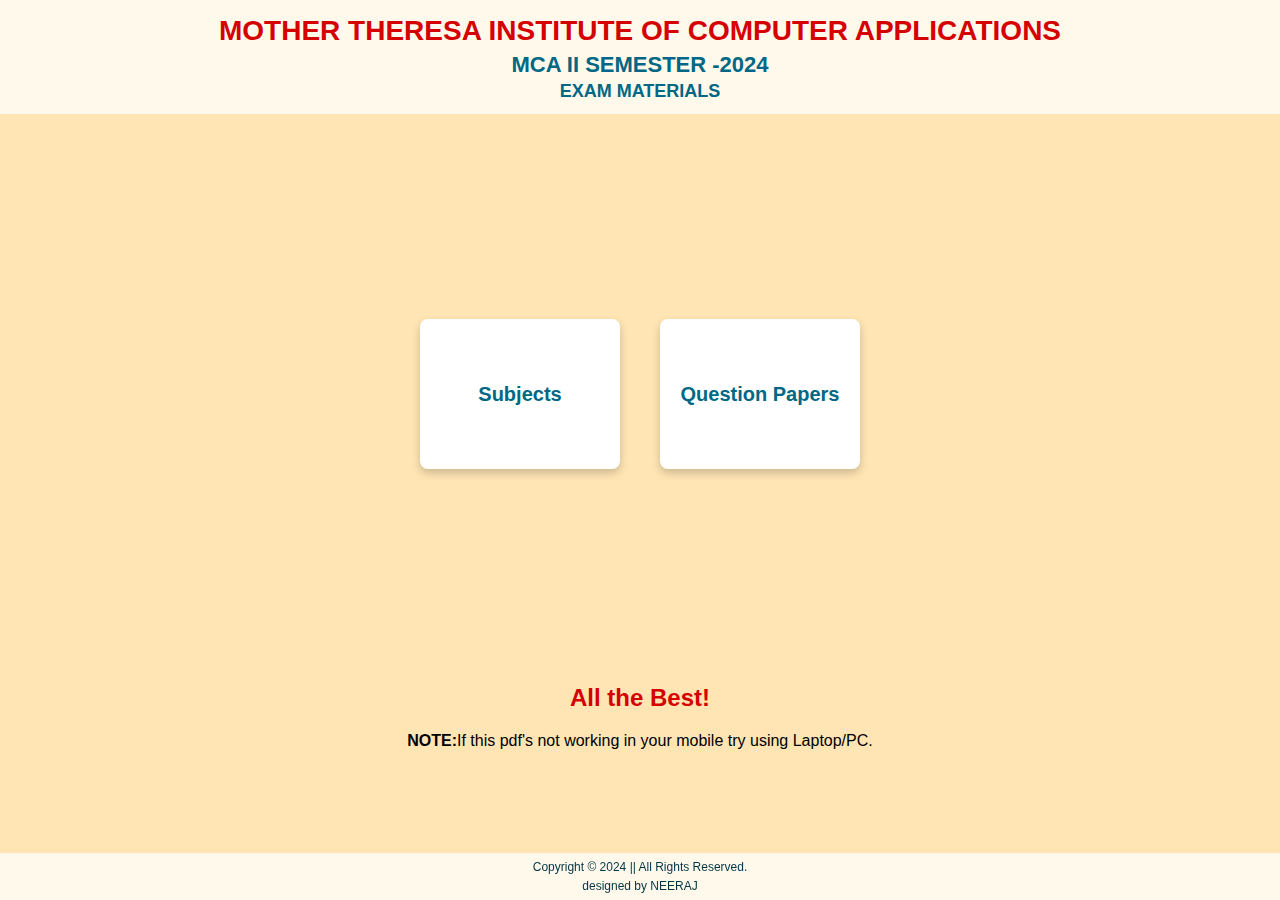
<file: index.html>
<!DOCTYPE html>
<html lang="en">
<head>
    <meta charset="UTF-8">
    <meta name="viewport" content="width=device-width, initial-scale=1.0, user-scalable=yes">
    <link rel="stylesheet" type="text/css" href="assets/css/styles.css">
    <link rel="stylesheet" href="https://cdnjs.cloudflare.com/ajax/libs/font-awesome/6.0.0-beta3/css/all.min.css">
    <title>SEM II - Exam Materials</title>
</head>
<body background="assets/img/banner.jpg">
    <!--Header-->
    <header>
        <h1>MOTHER THERESA INSTITUTE OF COMPUTER APPLICATIONS</h1>
        <h2>MCA II SEMESTER -2024</h2>
        <h3>EXAM MATERIALS</h3>
    </header>

    <!--Section-->
    <section class="content-section">

        <div class="tab">
            <a href="subjects.html" class="tab-link">Subjects</a>
        </div>
        <div class="tab">
            <a href="questionpapers.html" class="tab-link">Question Papers</a>
        </div>
        
    </section>
    <h2 align="center" style="color: #d50000;">All the Best!</h2>
    <p align="center"><b>NOTE:</b>If this pdf's not working in your mobile try using Laptop/PC.</p>
    <!-- Footer -->
    <footer>
        <p class="footer-line">Copyright &copy; 2024 || All Rights Reserved.</p>  
        <p class="footer-line">designed by NEERAJ</p>  
    </footer>

</body>
</html>
</file>
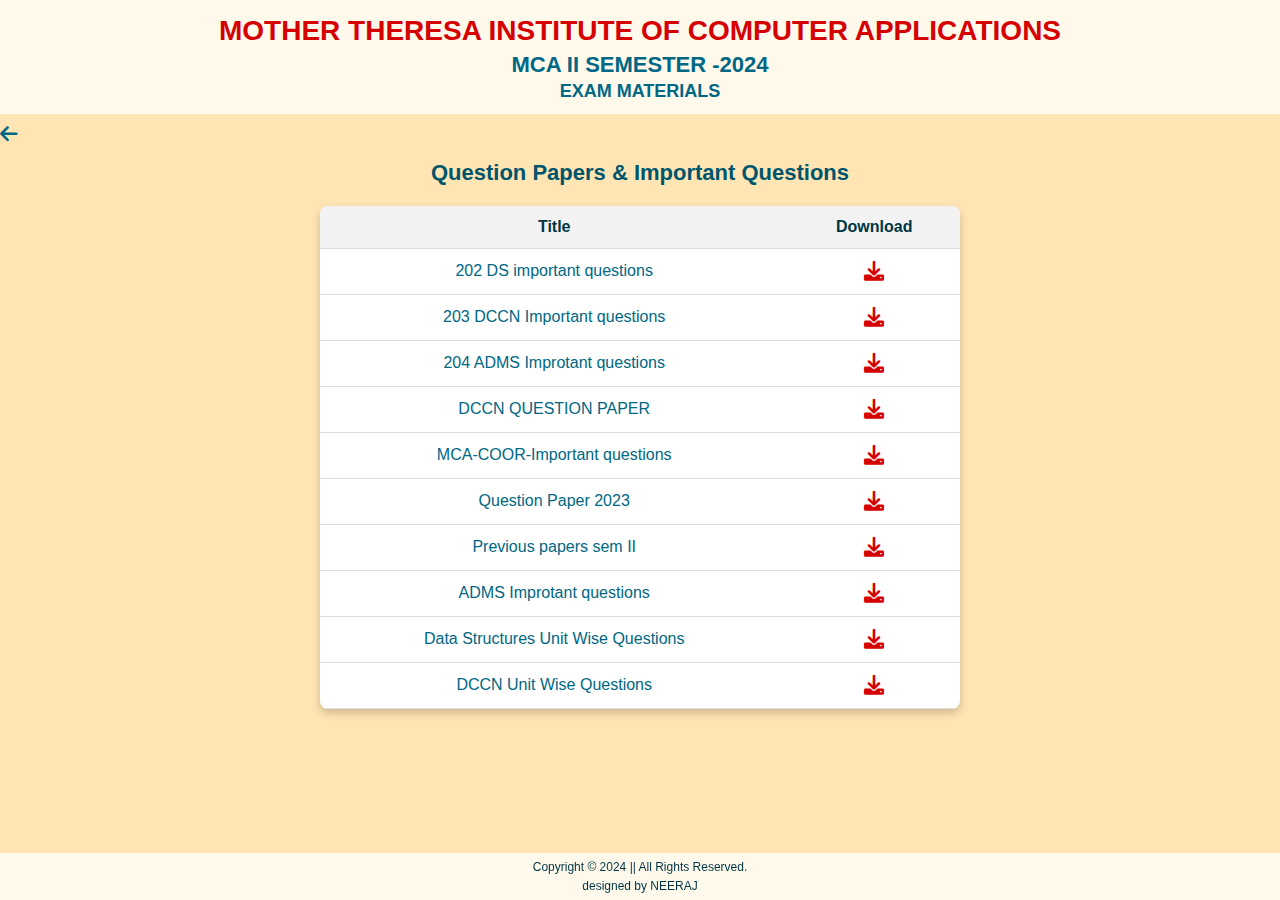
<file: questionpapers.html>
<!DOCTYPE html>
<html lang="en">
<head>
    <meta charset="UTF-8">
    <meta name="viewport" content="width=device-width, initial-scale=1.0, user-scalable=yes">
    <link rel="stylesheet" type="text/css" href="assets/css/styles.css">
    <link rel="stylesheet" href="https://cdnjs.cloudflare.com/ajax/libs/font-awesome/6.0.0-beta3/css/all.min.css">
    <title>Question Papers</title>
</head>
<body background="assets/img/banner.jpg">
    <!--Header-->
    <header>
        <h1>MOTHER THERESA INSTITUTE OF COMPUTER APPLICATIONS</h1>
        <h2>MCA II SEMESTER -2024</h2>
        <h3>EXAM MATERIALS</h3>
    </header>

    <!--Section-->
<section>
    <a href="index.html"><i class="fa-solid fa-arrow-left"></i></a>
    <h1>Question Papers & Important Questions</h1>

    <table class="styled-table">
        <thead>
            <tr>
                <th>Title</th>
                <th>Download</th>
            </tr>
        </thead>
        <tbody>
            <tr data-date="2024-09-22">
                <td>202 DS important questions<span class="new-label" style="display: none; color:red;">(New)</span></td>
                <td><a href="examfiles/202 DS important questions.pdf" download><i class="fa-solid fa-download"></i></a></td>
            </tr>
            <tr data-date="2024-09-22">
                <td>203 DCCN Important questions<span class="new-label" style="display: none; color:red;">(New)</span></td>
                <td><a href="examfiles/203 DCCN Important questions.pdf" download><i class="fa-solid fa-download"></i></a></td>
            </tr>
            <tr data-date="2024-09-22">
                <td>204 ADMS Improtant questions<span class="new-label" style="display: none; color:red;">(New)</span></td>
                <td><a href="examfiles/204 ADMS Improtant questions.pdf" download><i class="fa-solid fa-download"></i></a></td>
            </tr>
            <tr data-date="2024-09-22">
                <td>DCCN QUESTION PAPER<span class="new-label" style="display: none; color:red;">(New)</span></td>
                <td><a href="examfiles/DCCN QUESTION PAPER.pdf" download><i class="fa-solid fa-download"></i></a></td>
            </tr>
            <tr data-date="2024-09-22">
                <td>MCA-COOR-Important questions<span class="new-label" style="display: none; color:red;">(New)</span></td>
                <td><a href="examfiles/MCA-COOR-Important questions.pdf" download><i class="fa-solid fa-download"></i></a></td>
            </tr>
            <tr data-date="2024-09-22">
                <td>Question Paper 2023<span class="new-label" style="display: none; color:red;">(New)</span></td>
                <td><a href="examfiles/Question Paper 2023.pdf" download><i class="fa-solid fa-download"></i></a></td>
            </tr>
            
            <tr>
                <td>Previous papers sem II</td>
                <td><a href="examfiles/Prevoius papers sem II.pdf" download><i class="fa-solid fa-download"></i></a></td>
            </tr>
            <tr>
                <td>ADMS Improtant questions</td>
                <td><a href="examfiles/ADMS Improtant questions.pdf" download><i class="fa-solid fa-download"></i></a></td>
            </tr>
            <tr>
                <td>Data Structures Unit Wise Questions</td>
                <td><a href="examfiles/Data Structures Unit Wise Questions-1.pdf" download><i class="fa-solid fa-download"></i></a></td>
            </tr>
            <tr>
                <td>DCCN Unit Wise Questions</td>
                <td><a href="examfiles/DCCN Unit Wise Questions.pdf" download><i class="fa-solid fa-download"></i></a></td>
            </tr>
            <!-- Add more rows as needed -->
        </tbody>
    </table>
</section>

    <!-- Footer -->
    <footer>
        <p class="footer-line">Copyright &copy; 2024 || All Rights Reserved.</p>  
        <p class="footer-line">designed by NEERAJ</p>  
    </footer>
    <script>
        // Get the current date
        const currentDate = new Date();

        // Function to check if a date is within the last 3 or 4 days
        function isNew(dateString) {
            const addedDate = new Date(dateString);
            const timeDifference = currentDate - addedDate;
            const daysDifference = timeDifference / (1000 * 3600 * 24); // Convert milliseconds to days
            return daysDifference <= 4; // Check if the PDF is new within 4 days
        }

        // Select all rows with the data-date attribute
        const rows = document.querySelectorAll('tr[data-date]');

        rows.forEach(row => {
            const date = row.getAttribute('data-date');
            if (isNew(date)) {
                row.querySelector('.new-label').style.display = 'inline';
            }
        });
    </script>

</body>
</html>
</file>
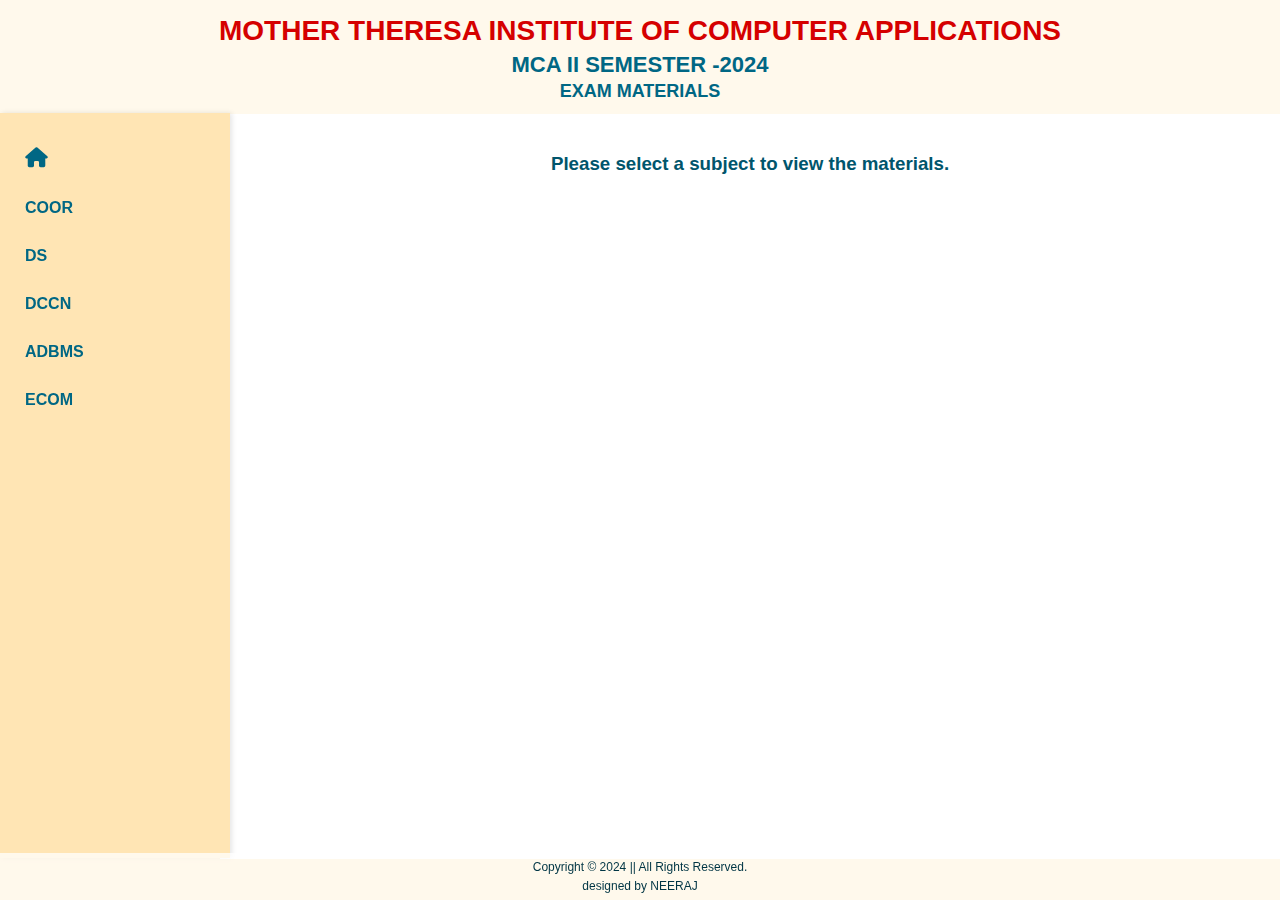
<file: subjects.html>
<!DOCTYPE html>
<html lang="en">
<head>
    <meta charset="UTF-8">
    <meta name="viewport" content="width=device-width, initial-scale=1.0, user-scalable=yes">
    <link rel="stylesheet" type="text/css" href="assets/css/styles.css">
    <link rel="stylesheet" href="https://cdnjs.cloudflare.com/ajax/libs/font-awesome/6.0.0-beta3/css/all.min.css">
    <title>Subjects</title>
</head>
<body background="assets/img/banner.jpg">
    <!-- Header -->
    <header>
        <h1>MOTHER THERESA INSTITUTE OF COMPUTER APPLICATIONS</h1>
        <h2>MCA II SEMESTER -2024</h2>
        <h3>EXAM MATERIALS</h3>
    </header>
    <i class="fa-solid fa-bars" id="sidebar-toggle"></i>

    <!-- Main Container -->
    <div class="main-container">
        <!-- Sidebar Navigation -->
        <nav class="sidebar">
            <a href="index.html"><i class="fa-solid fa-house"></i></a>
            <!-- <a href="subjects.html"><i class="fa-solid fa-arrow-left"></i></a> -->
            <a href="#" class="nav-link" data-target="coor-content">COOR</a>
            <a href="#" class="nav-link" data-target="ds-content">DS</a>
            <a href="#" class="nav-link" data-target="dccn-content">DCCN</a>
            <a href="#" class="nav-link" data-target="adbms-content">ADBMS</a>
            <a href="#" class="nav-link" data-target="ecom-content">ECOM</a>
        </nav>

        <!-- Content Section -->
        <section class="content-section1" id="content-section">
            <!-- Default content, this can be empty or have a welcome message -->
            <h3>Please select a subject to view the materials.</h3>
        </section>
    </div>

    <!-- Footer -->
    <footer>
        <p class="footer-line">Copyright &copy; 2024 || All Rights Reserved.</p>
        <p class="footer-line">designed by NEERAJ</p>
    </footer>

    <script>
        // JavaScript to change the content based on the selected link
        document.querySelectorAll('.nav-link').forEach(link => {
            link.addEventListener('click', function(e) {
                e.preventDefault(); // Prevent default anchor click behavior

                // Get the target content id
                const targetId = this.getAttribute('data-target');
                
                // Get the section element
                const contentSection = document.getElementById('content-section');

                // Change the content based on the targetId
                if (targetId === 'coor-content') {
                    contentSection.innerHTML = `
                        <h1>MCA 201- Computer Oriented Operations Research</h1>
                        <table class="styled-table">
                            <thead>
                                <tr>
                                    <th>Files</th>
                                    <th>Download</th>
                                </tr>
                            </thead>
                            <tbody>
                                <tr>
                                    <td>UNIT-I</td>
                                    <td><a href="examfiles/COOR/MCA OR Unit I.pdf" download><i class="fa-solid fa-download"></i></a></td>
                                </tr>
                                <tr>
                                    <td>UNIT-II</td>
                                    <td><a href="examfiles/COOR/MCA OR Unit II.pdf" download><i class="fa-solid fa-download"></i></a></td>
                                </tr>
                                <tr>
                                    <td>UNIT-III</td>
                                    <td><a href="examfiles/COOR/MCA OR Unit III.pdf" download><i class="fa-solid fa-download"></i></a></td>
                                </tr>
                                <tr>
                                    <td>UNIT-IV</td>
                                    <td><a href="examfiles/COOR/MCA OR Unit IV.pdf" download><i class="fa-solid fa-download"></i></a></td>
                                </tr>
                                <tr>
                                    <td>UNIT-V</td>
                                    <td><a href="examfiles/COOR/MCA OR Unit V.pdf" download><i class="fa-solid fa-download"></i></a></td>
                                </tr>
                                <tr>
                                    <td>UNIT-V(2)</td>
                                    <td><a href="examfiles/COOR/MCA OR Unit V-Network scheduling.pdf" download><i class="fa-solid fa-download"></i></a></td>
                                </tr>
                            </tbody>
                        </table>
                    `;
                } else if (targetId === 'ds-content') {
                    contentSection.innerHTML = `
                        <h1>MCA 202- Data Structures Using Java</h1>
                        <table class="styled-table">
                            <thead>
                                <tr colspan="2">
                                    <th>Files</th>
                                    <th>Download</th>
                                </tr>
                            </thead>
                            <tbody>
                                <tr>
                                    <td>DS-MCA II SEM</td>
                                    <td><a href="examfiles/DS/202 DS - MCA II SEM.pdf" download><i class="fa-solid fa-download"></i></a></td>
                                </tr>
                                <tr>
                                    <td>Data Structures and Algorithms</td>
                                    <td><a href="examfiles/DS/Data Structures and Algorithms.pdf" download><i class="fa-solid fa-download"></i></a></td>
                                </tr>
                                <tr>
                                    <td>Data-structures-by-d-samantha</td>
                                    <td><a href="examfiles/DS/Data-structures-by-d-samantha.pdf" download><i class="fa-solid fa-download"></i></a></td>
                                </tr>
                            </tbody>
                        </table>
                    `;
                }else if (targetId === 'dccn-content') {
                    contentSection.innerHTML = `
                        <h1>MCA 203- Data Communication and Computer Networks</h1>
                        <table class="styled-table">
                            <thead>
                                <tr colspan="2">
                                    <th>Files</th>
                                    <th>Download</th>
                                </tr>
                            </thead>
                            <tbody>
                                <tr>
                                    <td>DCCN-MCA II SEM</td>
                                    <td><a href="examfiles/DCCN/203 DCCN - MCA II SEM.pdf" download><i class="fa-solid fa-download"></i></a></td>
                                </tr>
                                <tr>
                                    <td>Data-Communications-and-Networking</td>
                                    <td><a href="examfiles/DCCN/Data-Communications-and-Networking-By-Behrouz-A.Forouzan.pdf" download><i class="fa-solid fa-download"></i></a></td>
                                </tr>
                                <tr>
                                    <td>DCCN Cryptography by HOD</td>
                                    <td><a href="examfiles/DCCN/DCCN Cryptography by HOD.pdf" download><i class="fa-solid fa-download"></i></a></td>
                                </tr>
                                <tr>
                                    <td>DCCN Notes by HOD</td>
                                    <td><a href="examfiles/DCCN/DCCN Notes by HOD.pdf" download><i class="fa-solid fa-download"></i></a></td>
                                </tr>
                                <tr>
                                    <td>DCCN Questions by HOD</td>
                                    <td><a href="examfiles/DCCN/DCCN Questions by HOD.pdf" download><i class="fa-solid fa-download"></i></a></td>
                                </tr>
                                <tr>
                                    <td>DCCN Unit 5-Topics</td>
                                    <td><a href="examfiles/DCCN/DCCN Unit 5.pdf" download><i class="fa-solid fa-download"></i></a></td>
                                </tr>
                                <tr>
                                    <td>DCCN-Notes-MCA</td>
                                    <td><a href="examfiles/DCCN/DCCN-Notes-MCA.pdf" download><i class="fa-solid fa-download"></i></a></td>
                                </tr>
                            </tbody>
                        </table>
                    `;
                }else if (targetId === 'adbms-content') {
                    contentSection.innerHTML = `
                        <h1>MCA 204- Advanced Database Management Systems </h1>
                        <table class="styled-table">
                            <thead>
                                <tr colspan="2">
                                    <th>Files</th>
                                    <th>Download</th>
                                </tr>
                            </thead>
                            <tbody>
                                <tr>
                                    <td>ADMS-MCA II SEM</td>
                                    <td><a href="examfiles/ADBMS/204 ADMS - MCA II SEM.pdf" download><i class="fa-solid fa-download"></i></a></td>
                                </tr>                               
                            </tbody>
                        </table>
                    `;
                }else if (targetId === 'ecom-content') {
                    contentSection.innerHTML = `
                        <h1>MCA 205A E-Commerce </h1>
                        <table class="styled-table">
                            <thead>
                                <tr colspan="2">
                                    <th>Files</th>
                                    <th>Download</th>
                                </tr>
                            </thead>
                            <tbody>
                                <tr>
                                    <td>E-COMMERCE 1-4 UNITS</td>
                                    <td><a href="examfiles/ECOM/E-COMMERCE 1-4 UNITS.pdf" download><i class="fa-solid fa-download"></i></a></td>
                                </tr>                               
                                <tr>
                                    <td>E-COMMERCE UNIT-V</td>
                                    <td><a href="examfiles/ECOM/E-COMMERCE UNIT-V.pdf" download><i class="fa-solid fa-download"></i></a></td>
                                </tr>                               
                            </tbody>
                        </table>
                    `;
                }
            });
        });
        document.addEventListener('DOMContentLoaded', function () {
        const sidebarToggle = document.getElementById('sidebar-toggle');
        const sidebar = document.querySelector('.sidebar');
        const mainContainer = document.querySelector('.main-container');

        // Toggle sidebar visibility
        sidebarToggle.addEventListener('click', function () {
            sidebar.classList.toggle('open');
            sidebarToggle.classList.toggle('open');
        });

        // Hide sidebar when clicking outside of it
        document.addEventListener('click', function (e) {
            if (!sidebar.contains(e.target) && !sidebarToggle.contains(e.target)) {
                sidebar.classList.remove('open');
                sidebarToggle.classList.remove('open');
            }
        });

        // Hide sidebar when clicking on a subject
        document.querySelectorAll('.nav-link').forEach(link => {
            link.addEventListener('click', function () {
                if (sidebar.classList.contains('open')) {
                    sidebar.classList.remove('open');
                    sidebarToggle.classList.remove('open');
                }
            });
        });
    });


    </script>
</body>
</html>
</file>
<file: assets/css/styles.css>
/* Body Styles */
body {
    font-family: Arial, sans-serif;
    margin: 0;
    bottom: 0;
}

/* Header Styles */
header {
    text-align: center;
    background-color: #ffffffbf;
    padding: 10px 0;
    margin-bottom: 10px;
}

header h1 {
    font-size: 28px;
    color: #d50000;
    margin: 5px 0;
}

header h2 {
    font-size: 22px;
    color: #006784;
    margin: 3px 0;
}

header h3 {
    font-size: 18px;
    color: #006784;
    margin: 2px 0;
}

/* Section Styles */
.content-section {
    display: flex;
    justify-content: center;
    align-items: center;
    height: 60vh;
    margin: 5px auto;
}

.tab {
    width: 200px;
    height: 150px;
    background-color: #ffffff;
    margin: 0 20px;
    text-align: center;
    line-height: 150px; /* Vertically center text */
    border-radius: 8px;
    box-shadow: 0 4px 8px rgba(0, 0, 0, 0.2);
}

.tab a {
    display: block; /* Make the <a> tag block-level */
    height: 100%;
    width: 100%;
    color: #006784;
    font-size: 20px;
    font-weight: bold;
    text-decoration: none;
    line-height: 150px; /* Vertically center text */
    transition: background-color 0.3s ease; /* Smooth transition for background color */
}

section h1 {
    font-size: 22px;
    color: #00556c;
    text-align: center;
}

section h3 {
    color: #00556c;
    text-align: center;
}

/* Footer Styles */
footer {
    text-align: center;
    background-color: #ffffffbf;
    color: #003544;
    padding: 5px 0; /* Adjust padding for smaller footer height */
    position: fixed;
    width: 100%;
    bottom: 0;
}

.footer-line {
    font-size: 12px;
    margin: 0;
    padding: 2px 0;
    line-height: 1.2;
}

/* Hover Effect for Tabs */
.tab:hover {
    background-color: #ffffff6e;
    cursor: pointer;
}

.fa-solid {
    font-size: 20px;
    color: #006784;
}

/* Main Container */
.main-container {
    display: flex;
    height: calc(100vh - 180px); /* Adjusting based on the height of header and footer */
}

/* Sidebar Styles */
.sidebar {
    width: 200px;
    background-color: #ffe5b4;
    padding: 15px;
    box-shadow: 2px 0 5px rgba(0, 0, 0, 0.1);
    position: fixed;
    top: 113px; /* Adjust top positioning to be below the header */
    overflow-y: auto;
    height: calc(100vh - 185px); /* Full height minus header and footer */
}

.sidebar a {
    display: block;
    margin: 10px 0;
    color: #006784;
    text-decoration: none;
    font-weight: bold;
    padding: 10px;
    border-radius: 4px;
    transition: all 0.3s ease;
}

.sidebar a:hover {
    background-color: #ffd17d;
    padding-left: 15px;
    transition: all 0.3s ease;
}

/* Content Section Styles */
.content-section1 {
    flex: 1;
    margin-left: 220px; /* Space for the sidebar */
    margin-top: -10px;
    padding: 20px;
    background-color: #ffffff;
    overflow-y: auto;
    height: calc(100vh - 195px);
}

iframe {
    width: 100%;
    height: 100%;
    border: none;
}

/* Table Styles */
.styled-table {
    width: 50%; /* Adjust width as needed */
    margin: 20px auto; /* Center the table */
    border-collapse: collapse;
    box-shadow: 0 4px 8px rgba(0, 0, 0, 0.2);
    background-color: #ffffff;
    border-radius: 8px;
    overflow: hidden; /* Ensures border radius is applied */
}

.styled-table th,
.styled-table td {
    padding: 12px 15px;
    text-align: center;
    border-bottom: 1px solid #ddd;
    color: #006784; /* Matching the color scheme */
    font-size: 16px;
}

.styled-table th {
    background-color: #f2f2f2; /* Light grey header */
    font-weight: bold;
    color: #003544; /* Darker color for contrast */
}

.styled-table i {
    color: #d50000;
    text-decoration: none;
    font-weight: bold;
}

.styled-table i:hover {
    color: #ff0000;
}

/* Responsive Design */
@media only screen and (max-width: 768px) {
    header h1 {
        font-size: 24px;
    }

    header h2 {
        font-size: 18px;
    }

    header h3 {
        font-size: 16px;
    }

    .content-section {
        flex-direction: column;
        height: auto;
    }

    .tab {
        width: 50%;
        margin: 10px 0;
        line-height: 50px;
    }

    .sidebar {
        width:fit-content;
        position: relative;
        height: auto;
        top: 0;
        margin-bottom: 20px;
    }

    .sidebar a {
        text-align: center;
        padding: 15px;
    }

    .main-container {
        flex-direction: column;
        height: auto;
    }

    .content-section1 {
        margin-left: 0;
        margin-top: 0;
        padding: 10px;
    }

    .styled-table {
        width: 80%;
        margin: 10px auto;
    }

    .styled-table th,
    .styled-table td {
        font-size: 14px;
        padding: 8px;
    }

    iframe {
        height: auto;
    }

    footer {
        position: fixed;
        bottom: 0;
        margin-top: 20px;
    }
}

@media only screen and (max-width: 480px) {
    header h1 {
        font-size: 20px;
    }

    header h2 {
        font-size: 16px;
    }

    header h3 {
        font-size: 14px;
    }

    .tab {
        line-height: 40px;
    }

    .styled-table th,
    .styled-table td {
        font-size: 12px;
        padding: 6px;
    }

    .sidebar a {
        font-size: 14px;
    }

    .fa-solid {
        font-size: 16px;
    }
}

/* Sidebar Toggle Icon */
#sidebar-toggle {
    display: none; /* Hide by default */
}

/* Show the sidebar toggle icon on mobile screens */
@media only screen and (max-width: 768px) {
    #sidebar-toggle {
        display: block;
        font-size: 24px;
        color: #006784;
        cursor: pointer;
        position: relative;
        
    }

    .sidebar {
        display: none;
        position: absolute;
        top:inherit; /* Adjust top positioning */
        left: 0;
        width: fit-content;
        height: calc(100vh - 60px);
        background-color: #ffe5b4; /* Make sure background is set */
    }

    .sidebar.open {
        display: block;
    }

    .main-container {
        margin-left: 0;
    }
    /* Add styles for the cross icon */
    #sidebar-toggle.open {
        font-family: 'Font Awesome 5 Free'; /* Ensure Font Awesome is included */
        font-weight: 900; /* Bold style for Font Awesome icon */
    }

    /* Hide the default menu icon when sidebar is open */
    #sidebar-toggle.open::before {
        content: "\f00d"; /* Font Awesome cross icon code */
    }

    /* Show the default menu icon when sidebar is closed */
    #sidebar-toggle::before {
        content: "\f0c9"; /* Font Awesome menu icon code */
    }
}
</file>
